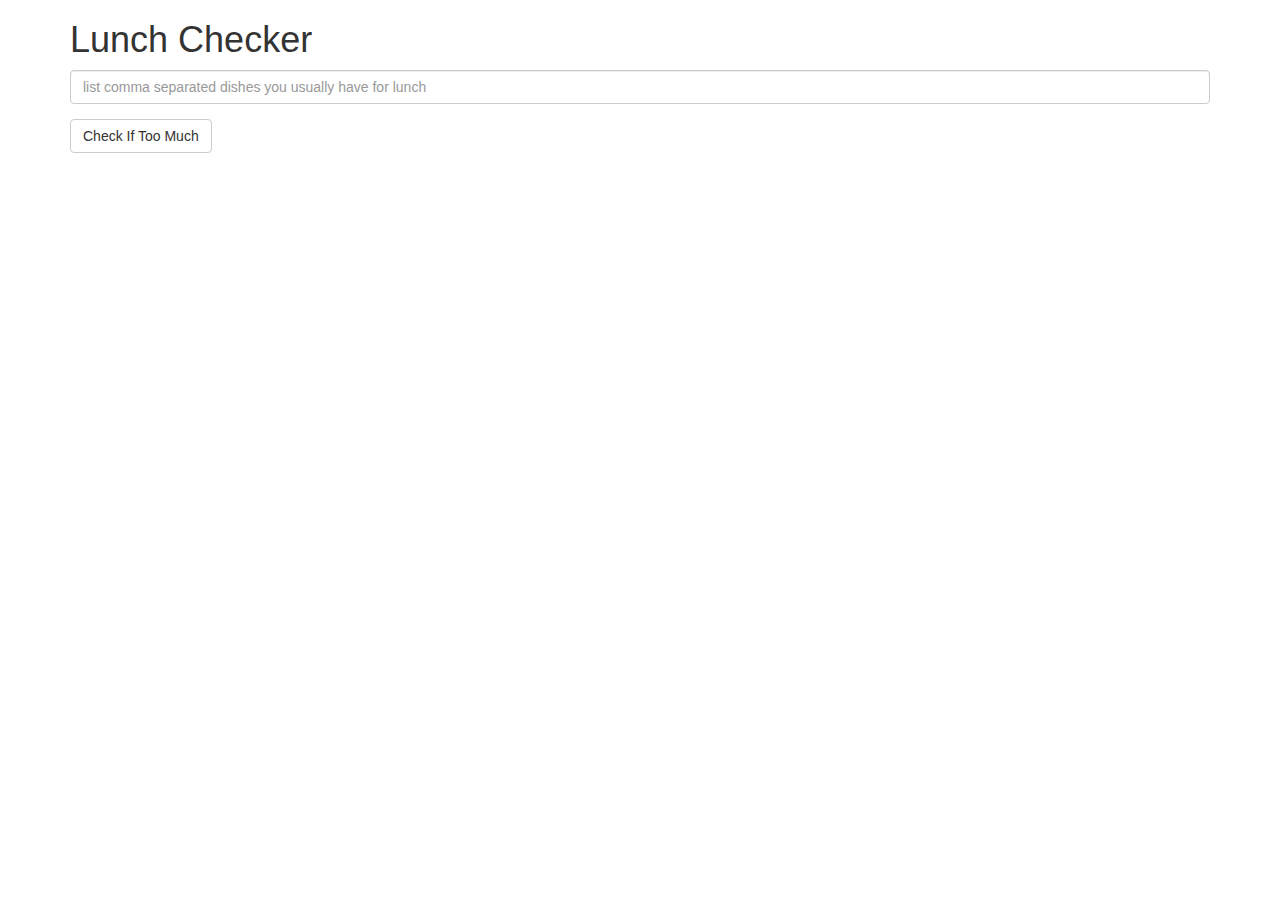
<file: c5-mod1-solution/index.html>
<!doctype html>
<html lang="en">
  <head>
    <title>Lunch Checker</title>
    <meta name="viewport" content="width=device-width, initial-scale=1">
    <script src="angular.min.js"></script>
    <script src="app.js"></script>
    <link rel="stylesheet" href="styles/bootstrap.min.css">
    <style>
      .message { font-size: 1.3em; font-weight: bold; }
    </style>
  </head>
<body ng-app="LunchCheck">
   <div ng-controller="LunchCheckController" class="container">
     <h1>Lunch Checker</h1>

         <div class="form-group">
             <input id="lunch-menu" type="text"
             placeholder="list comma separated dishes you usually have for lunch"
             class="form-control" ng-model="lunchMenu">
         </div>
         <div class="form-group">
             <button class="btn btn-default" ng-click="check()">Check If Too Much</button>
         </div>
         <div class="form-group message">
           {{message}}
         </div>
   </div>

</body>
</html>
</file>
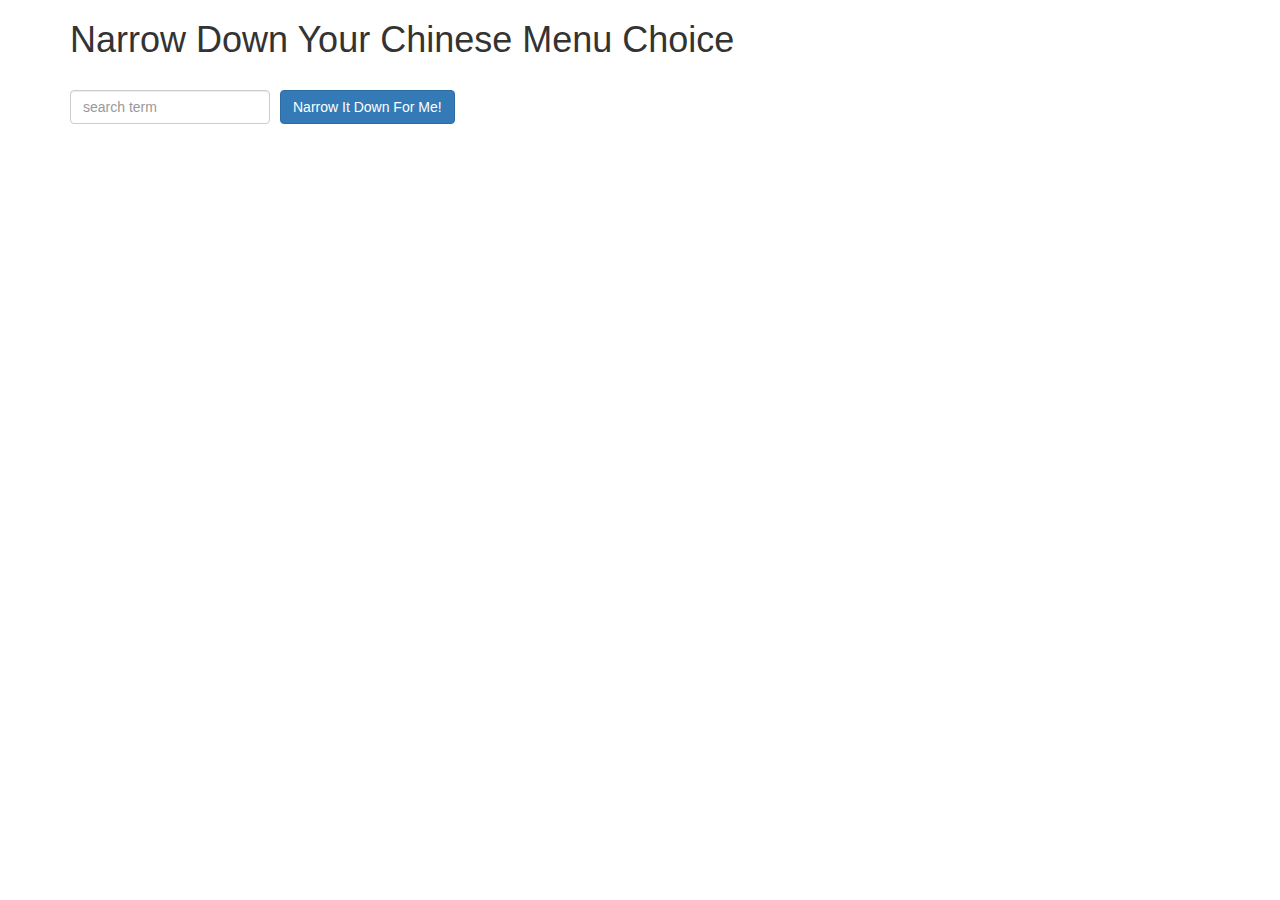
<file: c5-mod3-solution/index.html>
<!doctype html>
<html lang="en">
  <head>
    <title>Narrow Down Your Menu Choice</title>
    <meta name="viewport" content="width=device-width, initial-scale=1">
    <script src="angular.min.js"></script>
    <script src="app.js"></script>
    <link rel="stylesheet" href="styles/bootstrap.min.css">
    <link rel="stylesheet" href="styles/styles.css">
  </head>
<body ng-app="NarrowItDownApp">
   <div class="container" ng-controller="NarrowItDownController as ctrl">
    <h1>Narrow Down Your Chinese Menu Choice</h1>

    <div class="form-group">
      <input type="text" placeholder="search term" class="form-control" ng-model="ctrl.term">
    </div>
    <div class="form-group narrow-button">
      <button class="btn btn-primary" ng-click="ctrl.search(ctrl.term)">Narrow It Down For Me!</button>
    </div>

    <!-- found-items should be implemented as a component -->
    <found-items items="ctrl.found" on-remove="ctrl.remove(index)" is-empty="ctrl.isEmpty"></found-items>
  </div>

</body>
</html>
</file>
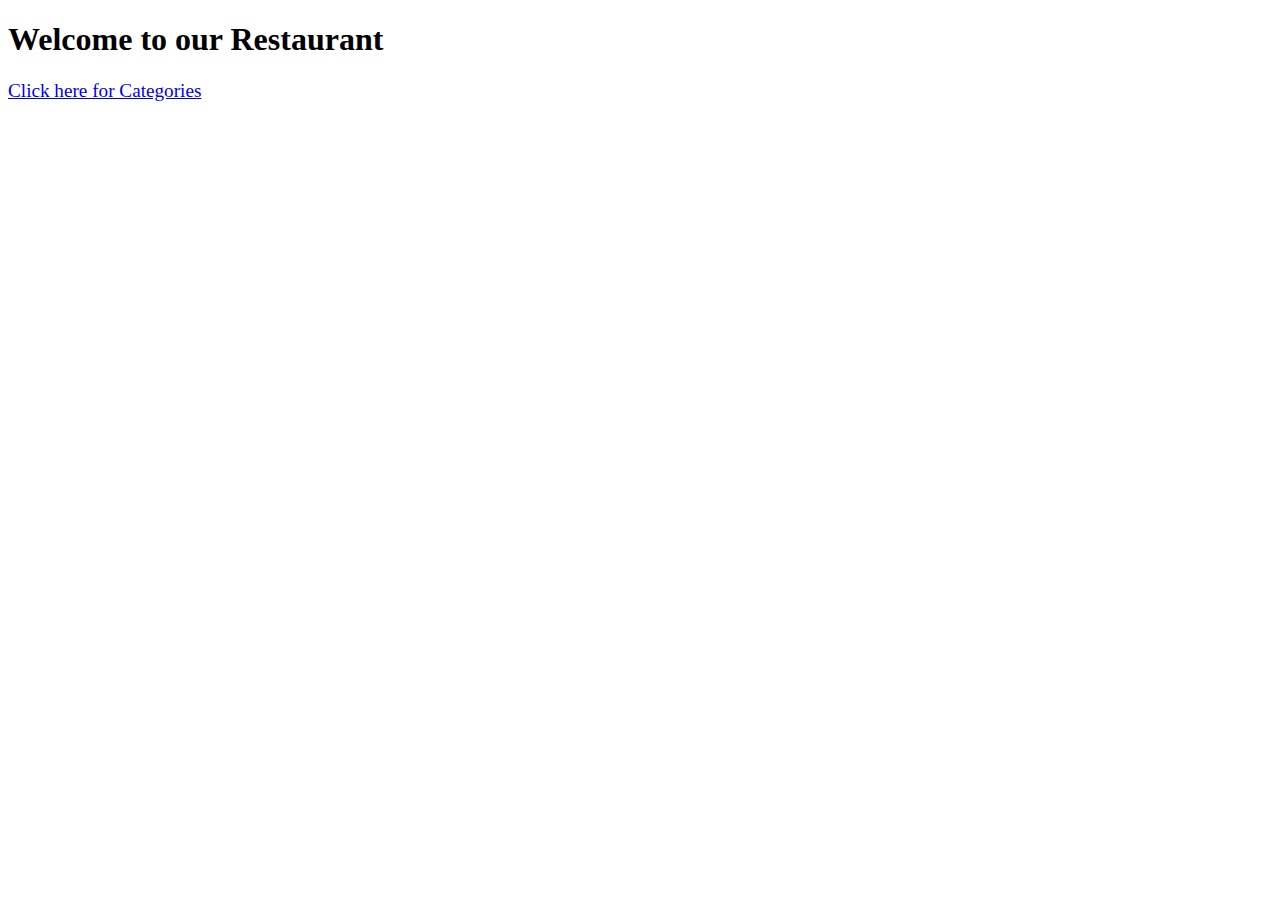
<file: c5-mod4-solution/index.html>
<!DOCTYPE html>
<html ng-app='MenuApp'>
  <head>
    <meta charset="utf-8">
    <link rel="stylesheet" href="css/styles.css">
    <title>Welcome to our Restaurant</title>
  </head>
  <body>
    <h1>Welcome to our Restaurant</h1>

    <ui-view></ui-view>

    <!-- Libraries -->
    <script src="lib/angular.min.js"></script>
    <script src="lib/angular-ui-router.min.js"></script>

    <!-- Modules -->
    <script src="src/menuapp/menuapp.module.js"></script>
    <script src="src/menuapp/data.module.js"></script>

    <!-- Routes -->
    <script src="src/routes.js"></script>

    <!-- 'MenuApp' module artifacts -->
    <script src="src/menuapp/categories.component.js"></script>
    <script src="src/menuapp/items.component.js"></script>
    <script src="src/menuapp/categories.controller.js"></script>
    <script src="src/menuapp/items.controller.js"></script>
    <script src="src/menuapp/menudata.service.js"></script>

  </body>
</html>
</file>
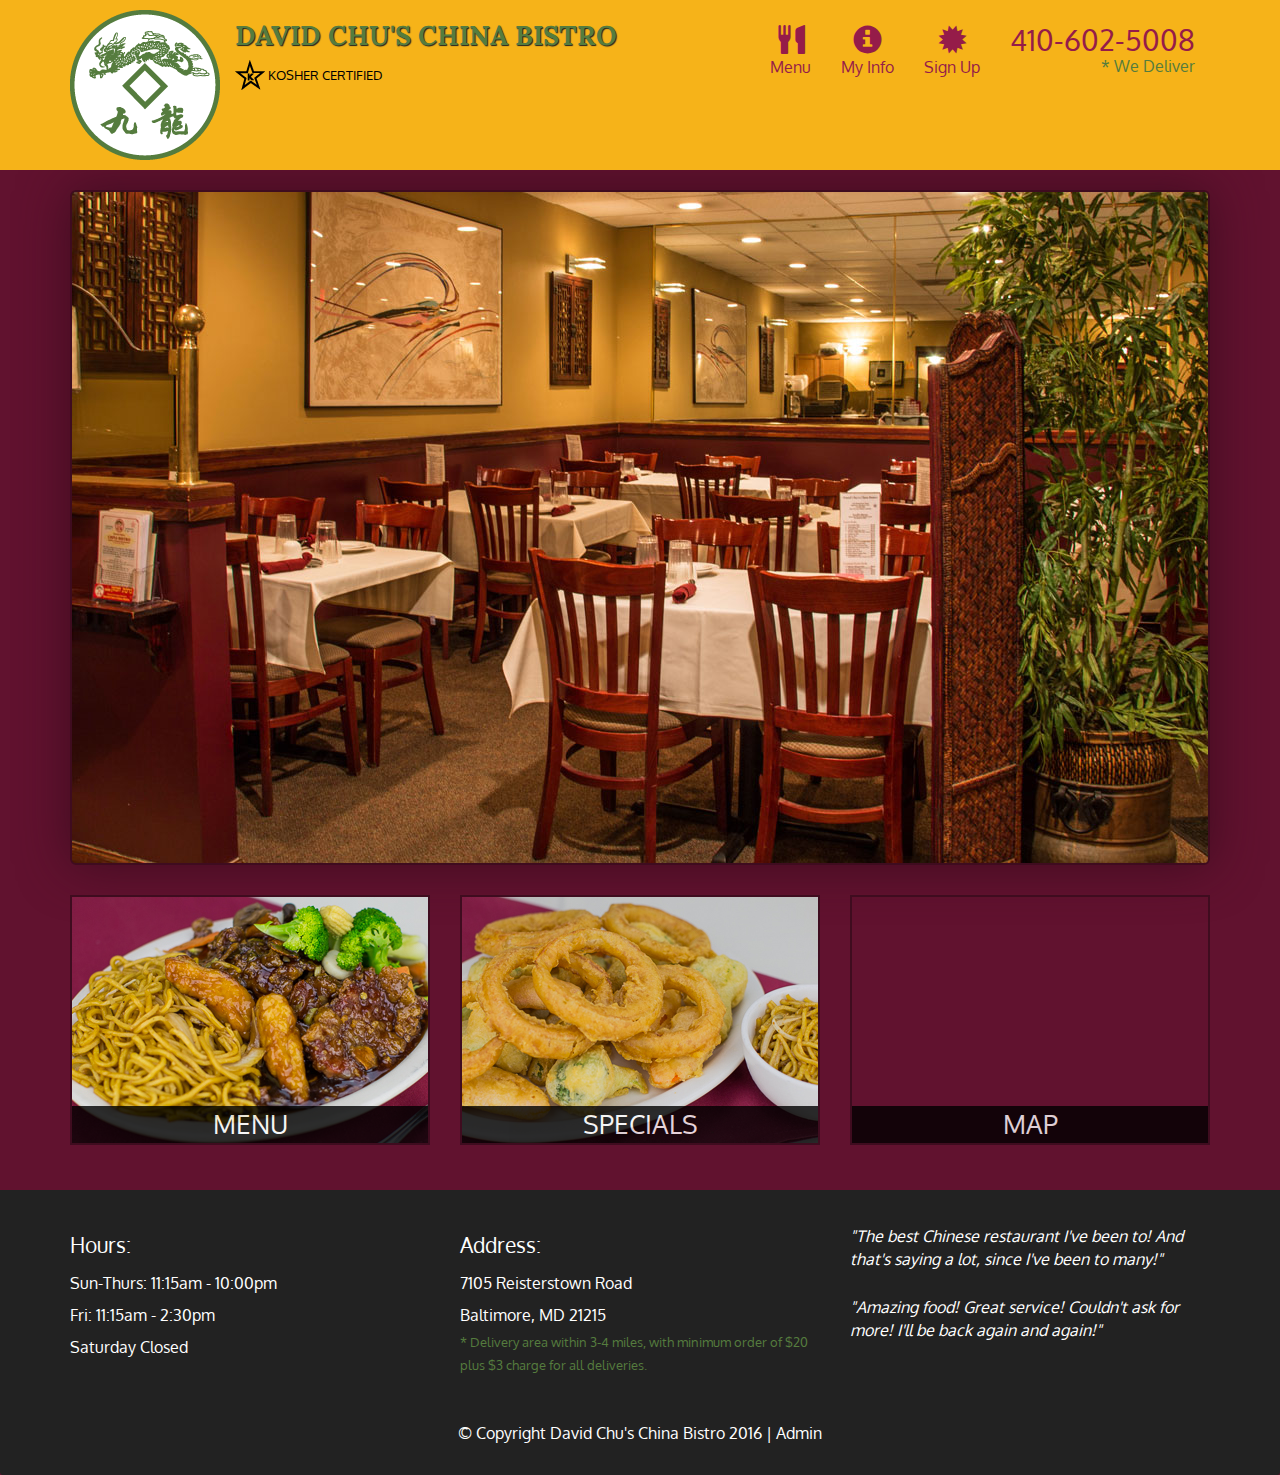
<file: c5-mod5-solution/index.html>
<!DOCTYPE html>
<html lang="en">
  <head>
    <meta charset="utf-8">
    <meta http-equiv="X-UA-Compatible" content="IE=edge">
    <meta name="viewport" content="width=device-width, initial-scale=1">
    <title>David Chu's China Bistro</title>
    <link href='https://fonts.googleapis.com/css?family=Oxygen:400,300,700' rel='stylesheet' type='text/css'>
    <link href='https://fonts.googleapis.com/css?family=Lora' rel='stylesheet' type='text/css'>
    <link rel="stylesheet" href="css/bootstrap.min.css">
    <link rel="stylesheet" href="css/restaurant.css">
    <link rel="stylesheet" href="css/common.css">
  </head>
  <body ng-app="restaurant" ng-strict-di>

    <!-- Fixed position loading indicator -->
    <loading class="loading-indicator"></loading>

    <header>
      <nav id="header-nav" class="navbar navbar-default">
        <div class="container">
          <div class="navbar-header">
            <a href="index.html" class="pull-left visible-md visible-lg">
              <div id="logo-img" alt="Logo image"></div>
            </a>

            <div class="navbar-brand">
              <a href="index.html"><h1>David Chu's China Bistro</h1></a>
              <p>
              <img src="images/star-k-logo.png" alt="Kosher certification">
              <span>Kosher Certified</span>
              </p>
            </div>

            <button id="navbarToggle" type="button" class="navbar-toggle collapsed" data-toggle="collapse" data-target="#collapsable-nav" aria-expanded="false">
              <span class="sr-only">Toggle navigation</span>
              <span class="icon-bar"></span>
              <span class="icon-bar"></span>
              <span class="icon-bar"></span>
            </button>
          </div>

          <div id="collapsable-nav" class="collapse navbar-collapse">
            <ul id="nav-list" class="nav navbar-nav navbar-right">
              <li id="navHomeButton" class="visible-xs">
                <a href="index.html">
                  <span class="glyphicon glyphicon-home"></span> Home</a>
              </li>
              <li id="navMenuButton" ui-sref-active="active">
                <a ui-sref="public.menu">
                  <span class="glyphicon glyphicon-cutlery"></span><br class="hidden-xs"> Menu</a>
              </li>
              <li>
                <a ui-sref="public.my-info">
                  <span class="glyphicon glyphicon-info-sign"></span><br class="hidden-xs"> My Info</a>
              </li>
              <li>
                <a ui-sref="public.sign-up">
                  <span class="glyphicon glyphicon-certificate"></span><br class="hidden-xs"> Sign Up</a>
              </li>
              <li id="phone" class="hidden-xs">
                <a href="tel:410-602-5008">
                  <span>410-602-5008</span></a><div>* We Deliver</div>
              </li>
            </ul><!-- #nav-list -->
          </div><!-- .collapse .navbar-collapse -->
        </div><!-- .container -->
      </nav><!-- #header-nav -->
    </header>

    <div id="call-btn" class="visible-xs">
      <a class="btn" href="tel:410-602-5008">
        <span class="glyphicon glyphicon-earphone"></span>
        410-602-5008
      </a>
    </div>
    <div id="xs-deliver" class="text-center visible-xs">* We Deliver</div>

    <ui-view>
      <div class="text-center initial-loading">
        <h2>Loading Site...</h2>
      </div>
    </ui-view>

    <footer class="panel-footer">
      <div class="container">
        <div class="row">
          <section id="hours" class="col-sm-4">
            <span>Hours:</span><br>
            Sun-Thurs: 11:15am - 10:00pm<br>
            Fri: 11:15am - 2:30pm<br>
            Saturday Closed
            <hr class="visible-xs">
          </section>
          <section id="address" class="col-sm-4">
            <span>Address:</span><br>
            7105 Reisterstown Road<br>
            Baltimore, MD 21215
            <p>* Delivery area within 3-4 miles, with minimum order of $20 plus $3 charge for all deliveries.</p>
            <hr class="visible-xs">
          </section>
          <section id="testimonials" class="col-sm-4">
            <p>"The best Chinese restaurant I've been to! And that's saying a lot, since I've been to many!"</p>
            <p>"Amazing food! Great service! Couldn't ask for more! I'll be back again and again!"</p>
          </section>
        </div>
        <div class="text-center">
          &copy; Copyright David Chu's China Bistro 2016 |
          <a ui-sref="admin.auth">Admin</a></div>
      </div>
    </footer>

    <!-- Libs -->
    <script src="lib/jquery-2.1.4.min.js"></script>
    <script src="lib/bootstrap.min.js"></script>
    <script src="lib/angular.min.js"></script>
    <script src="lib/angular-ui-router.min.js"></script>

    <!-- Main Restaurant Module -->
    <script src="src/restaurant.module.js"></script>

    <!-- Common Module -->
    <script src="src/common/common.module.js"></script>
    <script src="src/common/loading/loading.component.js"></script>
    <script src="src/common/loading/loading.interceptor.js"></script>
    <script src="src/common/menu.service.js"></script>
    <script src="src/common/user-info.service.js"></script>

    <!-- Public Module -->
    <script src="src/public/public.module.js"></script>
    <script src="src/public/public.routes.js"></script>
    <script src="src/public/menu/menu.controller.js"></script>
    <script src="src/public/menu-category/menu-category.component.js"></script>
    <script src="src/public/menu-items/menu-items.controller.js"></script>
    <script src="src/public/menu-item/menu-item.component.js"></script>
    <script src="src/public/sign-up/sign-up.controller.js"></script>
    <script src="src/public/my-info/user-info.controller.js"></script>

    <!-- ADMIN SITE -->

    <!--Application files -->

  </body>

</html>
</file>
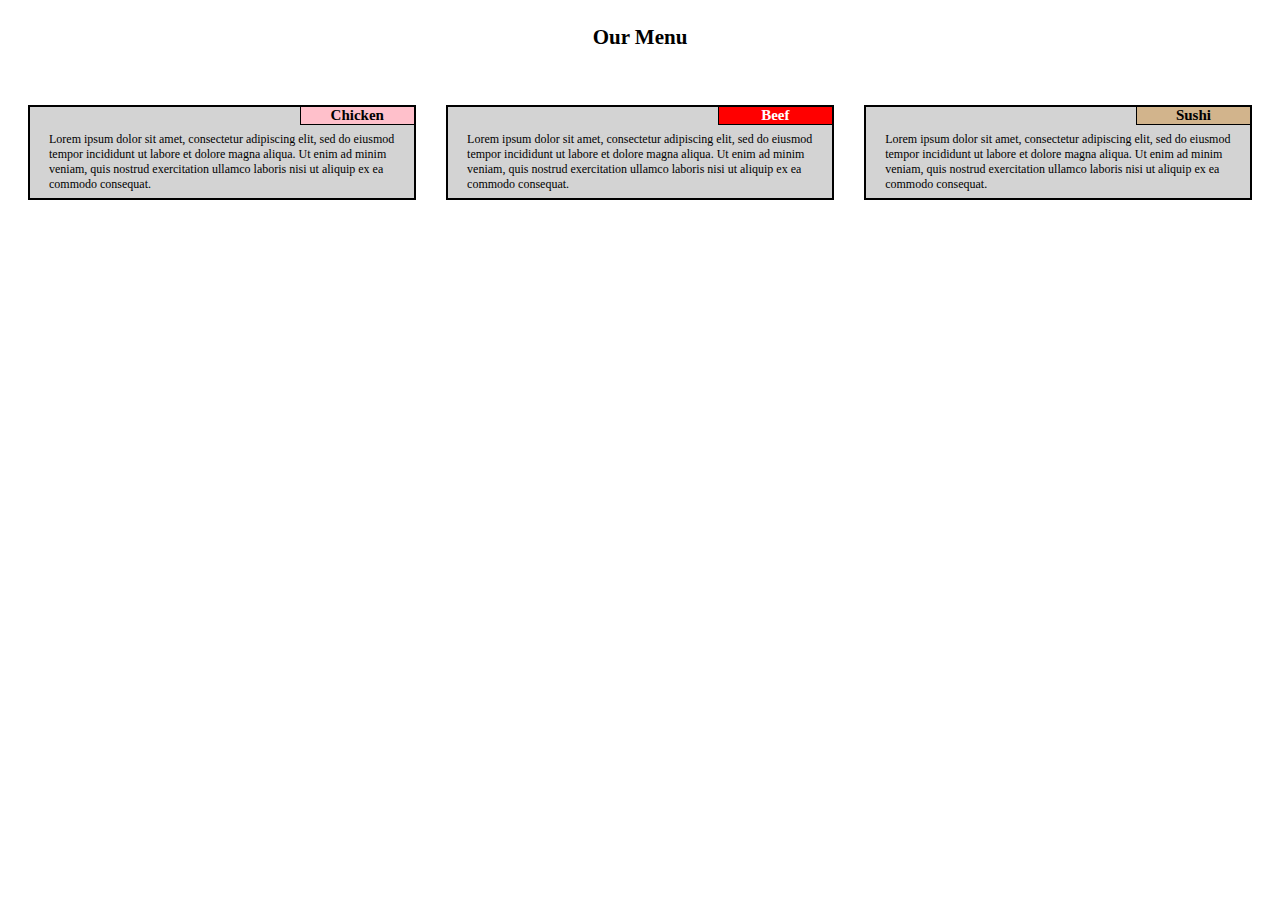
<file: mod2-solution/index.html>
<!DOCTYPE html>
<html>
<head>
<meta charset="utf-8">
<meta name="viewport" content="width=device-width, initial-scale=1">
<title>Assignment Solution for Module 2</title>
<link rel="stylesheet" type="text/css" href="css/styles.css">
</head>
<body>
<h1>Our Menu</h1>

  <div class="row">
    <section class="col-lg-4 col-md-6">
      <div>
        <h2>Chicken</h2>
        <p>Lorem ipsum dolor sit amet, consectetur adipiscing elit, sed do eiusmod tempor incididunt ut labore et dolore magna aliqua. Ut enim ad minim veniam, quis nostrud exercitation ullamco laboris nisi ut aliquip ex ea commodo consequat.</p>
      </div>
    </section>

    <section class="col-lg-4 col-md-6">
      <div>
        <h2>Beef</h2>
        <p>Lorem ipsum dolor sit amet, consectetur adipiscing elit, sed do eiusmod tempor incididunt ut labore et dolore magna aliqua. Ut enim ad minim veniam, quis nostrud exercitation ullamco laboris nisi ut aliquip ex ea commodo consequat.</p>
      </div>
    </section>

    <section class="col-lg-4 col-md-12">
      <div>
        <h2>Sushi</h2>
        <p>Lorem ipsum dolor sit amet, consectetur adipiscing elit, sed do eiusmod tempor incididunt ut labore et dolore magna aliqua. Ut enim ad minim veniam, quis nostrud exercitation ullamco laboris nisi ut aliquip ex ea commodo consequat.</p>
      </div>
    </section>
  </div>

</body>
</html>
</file>
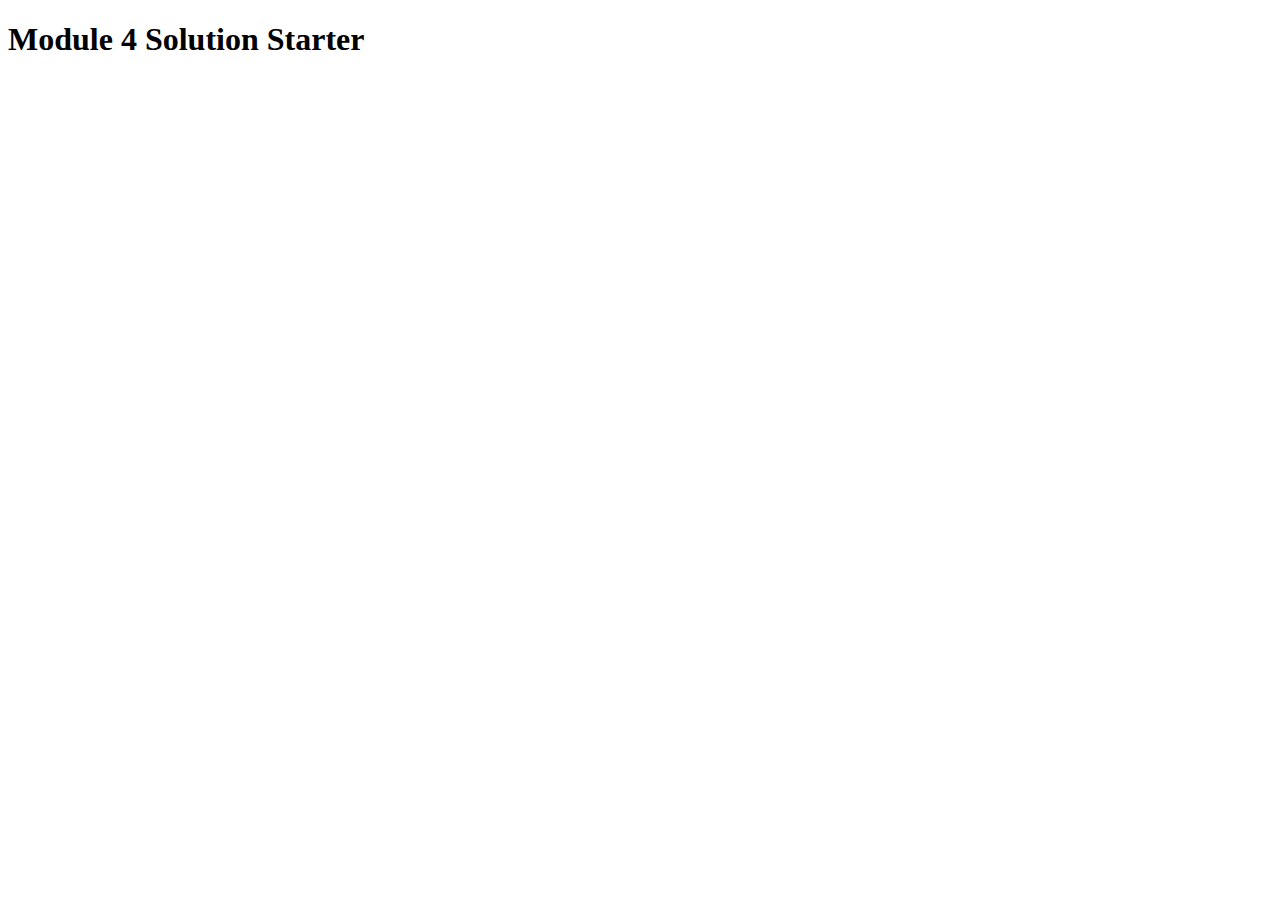
<file: mod4-solution/index.html>
<!DOCTYPE html>
<html>
<head>
  <meta charset="utf-8">
  <title>Module 4 Solution Starter</title>
  <script src="SpeakHello.js"></script>
  <script src="SpeakGoodBye.js"></script>
  <script src="script.js"></script>
</head>
<body>
  <h1>Module 4 Solution Starter</h1>
</body>
</html>
</file>
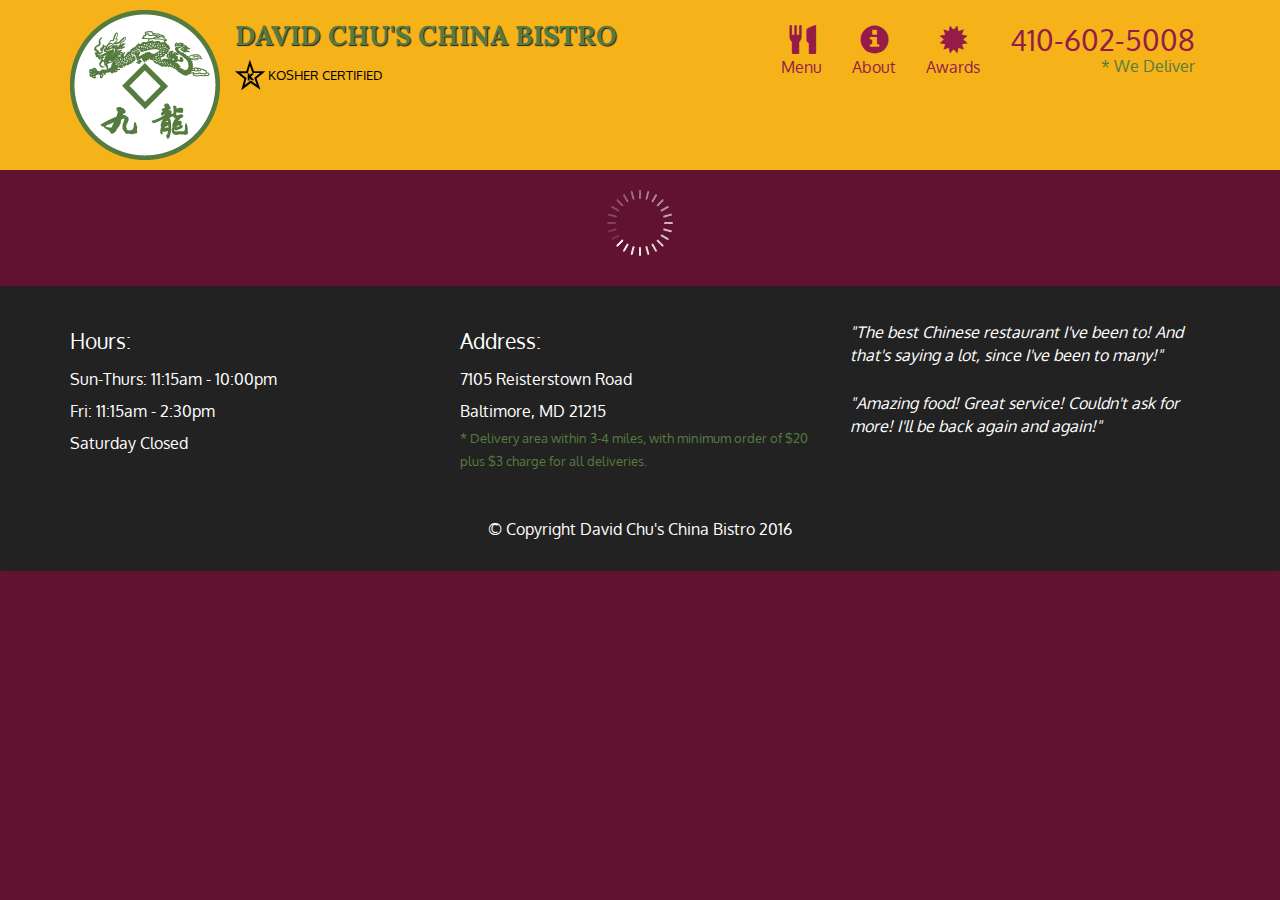
<file: mod5-solution/index.html>
<!doctype html>
<html lang="en">
  <head>
    <meta charset="utf-8">
    <meta http-equiv="X-UA-Compatible" content="IE=edge">
    <meta name="viewport" content="width=device-width, initial-scale=1">
    <title>David Chu's China Bistro</title>
    <link rel="stylesheet" href="css/bootstrap.min.css">
    <link rel="stylesheet" href="css/styles.css">
    <link href='https://fonts.googleapis.com/css?family=Oxygen:400,300,700' rel='stylesheet' type='text/css'>
    <link href='https://fonts.googleapis.com/css?family=Lora' rel='stylesheet' type='text/css'>
  </head>
<body>
  <header>
    <nav id="header-nav" class="navbar navbar-default">
      <div class="container">
        <div class="navbar-header">
          <a href="index.html" class="pull-left visible-md visible-lg">
            <div id="logo-img" alt="Logo image"></div>
          </a>

          <div class="navbar-brand">
            <a href="index.html"><h1>David Chu's China Bistro</h1></a>
            <p>
              <img src="images/star-k-logo.png" alt="Kosher certification">
              <span>Kosher Certified</span>
            </p>
          </div>

          <button id="navbarToggle" type="button" class="navbar-toggle collapsed" data-toggle="collapse" data-target="#collapsable-nav" aria-expanded="false">
            <span class="sr-only">Toggle navigation</span>
            <span class="icon-bar"></span>
            <span class="icon-bar"></span>
            <span class="icon-bar"></span>
          </button>
        </div>
        
        <div id="collapsable-nav" class="collapse navbar-collapse">
           <ul id="nav-list" class="nav navbar-nav navbar-right">
            <li id="navHomeButton" class="visible-xs active">
              <a href="index.html">
                <span class="glyphicon glyphicon-home"></span> Home</a>
            </li>
            <li id="navMenuButton">
              <a href="#" onclick="$dc.loadMenuCategories();">
                <span class="glyphicon glyphicon-cutlery"></span><br class="hidden-xs"> Menu</a>
            </li>
            <li>
              <a href="#">
                <span class="glyphicon glyphicon-info-sign"></span><br class="hidden-xs"> About</a>
            </li>
            <li>
              <a href="#">
                <span class="glyphicon glyphicon-certificate"></span><br class="hidden-xs"> Awards</a>
            </li>
            <li id="phone" class="hidden-xs">
              <a href="tel:410-602-5008">
                <span>410-602-5008</span></a><div>* We Deliver</div>
            </li>
          </ul><!-- #nav-list -->
        </div><!-- .collapse .navbar-collapse -->
      </div><!-- .container -->
    </nav><!-- #header-nav -->
  </header>

  <div id="call-btn" class="visible-xs">
    <a class="btn" href="tel:410-602-5008">
    <span class="glyphicon glyphicon-earphone"></span>
    410-602-5008
    </a>
  </div>
  <div id="xs-deliver" class="text-center visible-xs">* We Deliver</div>

  <div id="main-content" class="container"></div>

  <footer class="panel-footer">
    <div class="container">
      <div class="row">
        <section id="hours" class="col-sm-4">
          <span>Hours:</span><br>
          Sun-Thurs: 11:15am - 10:00pm<br>
          Fri: 11:15am - 2:30pm<br>
          Saturday Closed
          <hr class="visible-xs">
        </section>
        <section id="address" class="col-sm-4">
          <span>Address:</span><br>
          7105 Reisterstown Road<br>
          Baltimore, MD 21215
          <p>* Delivery area within 3-4 miles, with minimum order of $20 plus $3 charge for all deliveries.</p>
          <hr class="visible-xs">
        </section>
        <section id="testimonials" class="col-sm-4">
          <p>"The best Chinese restaurant I've been to! And that's saying a lot, since I've been to many!"</p>
          <p>"Amazing food! Great service! Couldn't ask for more! I'll be back again and again!"</p>
        </section>
      </div>
      <div class="text-center">&copy; Copyright David Chu's China Bistro 2016</div>
    </div>
  </footer>

  <!-- jQuery (Bootstrap JS plugins depend on it) -->
  <script src="js/jquery-2.1.4.min.js"></script>
  <script src="js/bootstrap.min.js"></script>
  <script src="js/ajax-utils.js"></script>
  <script src="js/script.js"></script>
</body>
</html>
</file>
<file: c5-mod3-solution/styles/styles.css>
h1 {
  margin-bottom: 30px;
}
input[type="text"] {
  width: 200px;
  float: left;
}
td {
  padding: 5px;
}
.narrow-button {
  float: left;
  margin-left: 10px;
}
.loader {
  display: none;
  margin-left: 5px;
  font-size: 10px;
  float: left;
  border-top: 1.1em solid rgba(147, 147, 147, 0.2);
  border-right: 1.1em solid rgba(147, 147, 147, 0.2);
  border-bottom: 1.1em solid rgba(147, 147, 147, 0.2);
  border-left: 1.1em solid #676767;
  -webkit-transform: translateZ(0);
  -ms-transform: translateZ(0);
  transform: translateZ(0);
  -webkit-animation: load8 1.1s infinite linear;
  animation: load8 1.1s infinite linear;
}
.loader,
.loader:after {
  border-radius: 50%;
  width: 3em;
  height: 3em;
}
@-webkit-keyframes load8 {
  0% {
    -webkit-transform: rotate(0deg);
    transform: rotate(0deg);
  }
  100% {
    -webkit-transform: rotate(360deg);
    transform: rotate(360deg);
  }
}
@keyframes load8 {
  0% {
    -webkit-transform: rotate(0deg);
    transform: rotate(0deg);
  }
  100% {
    -webkit-transform: rotate(360deg);
    transform: rotate(360deg);
  }
}
</file>
<file: c5-mod4-solution/css/styles.css>
body {
  font-size: 1.0em;
}

ul.categoriesList li {
  text-decoration: underline;
  cursor: pointer;
}

.tabs {
  font-size: 1.2em;
}
</file>
<file: c5-mod5-solution/css/restaurant.css>
body {
  font-size: 16px;
  color: #fff;
  background-color: #61122f;
  font-family: 'Oxygen', sans-serif;
}

.initial-loading {
  margin-top: 60px;
}

/** HEADER **/
#header-nav {
  background-color: #f6b319;
  border-radius: 0;
  border: 0;
}

#logo-img {
  background: url('../images/restaurant-logo_large.png') no-repeat;
  width: 150px;
  height: 150px;
  margin: 10px 15px 10px 0;
}

.navbar-brand {
  padding-top: 25px;
}
.navbar-brand h1 { /* Restaurant name */
  font-family: 'Lora', serif;
  color: #557c3e;
  font-size: 1.5em;
  text-transform: uppercase;
  font-weight: bold;
  text-shadow: 1px 1px 1px #222;
  margin-top: 0;
  margin-bottom: 0;
  line-height: .75;
}
.navbar-brand a:hover, .navbar-brand a:focus {
  text-decoration: none;
}
.navbar-brand p { /* Kosher cert */
  color: #000;
  text-transform: uppercase;
  font-size: .7em;
  margin-top: 15px;
}
.navbar-brand p span { /* Star-K */
  vertical-align: middle;
}

#nav-list {
  margin-top: 10px;
}
#nav-list a {
  color: #951C49;
  text-align: center;
}
#nav-list a:hover {
  background: #E7E7E7;
}
#nav-list a span {
  font-size: 1.8em;
}

#phone {
  margin-top: 5px;
}
#phone a { /* Phone number */
  text-align: right;
  padding-bottom: 0;
}
#phone div { /* We Deliver */
  color: #557c3e;
  text-align: right;
  padding-right: 15px;
}

.navbar-header button.navbar-toggle, .navbar-header .icon-bar {
  border: 1px solid #61122f;
}
.navbar-header button.navbar-toggle {
  clear: both;
  margin-top: -30px;
}
/* END HEADER */

/* FOOTER */
.panel-footer {
  margin-top: 30px;
  padding-top: 35px;
  padding-bottom: 30px;
  background-color: #222;
  border-top: 0;
}
.panel-footer div.row {
  margin-bottom: 35px;
}
#hours, #address {
  line-height: 2;
}
#hours > span, #address > span {
  font-size: 1.3em;
}
#address p {
  color: #557c3e;
  font-size: .8em;
  line-height: 1.8;
}
#testimonials {
  font-style: italic;
}
#testimonials p:nth-child(2) {
  margin-top: 25px;
}
a[ui-sref="admin.auth"] {
  color: #fff;
}
/* END FOOTER */

/********** Medium devices only **********/
@media (min-width: 992px) and (max-width: 1199px) {
  /* Header */
  #logo-img {
    background: url('../images/restaurant-logo_medium.png') no-repeat;
    width: 100px;
    height: 100px;
    margin: 5px 5px 5px 0;
  }
  /* End Header */
}


/********** Extra small devices only **********/
@media (max-width: 767px) {
  /* Header */
  .navbar-brand {
    padding-top: 10px;
    height: 80px;
  }
  .navbar-brand h1 { /* Restaurant name */
    padding-top: 10px;
    font-size: 5vw; /* 1vw = 1% of viewport width */
  }
  .navbar-brand p { /* Kosher cert */
    font-size: .6em;
    margin-top: 12px;
  }
  .navbar-brand p img { /* Star-K */
    height: 20px;
  }

  #collapsable-nav a { /* Collapsed nav menu text */
    font-size: 1.2em;
  }
  #collapsable-nav a span { /* Collapsed nav menu glyph */
    font-size: 1em;
    margin-right: 5px;
  }

  #call-btn > a {
    font-size: 1.5em;
    display: block;
    margin: 0 20px;
    padding: 10px;
    border: 2px solid #fff;
    background-color: #f6b319;
    color: #951c49;
  }
  #xs-deliver {
    margin-top: 5px;
    font-size: .7em;
    letter-spacing: .1em;
    text-transform: uppercase;
  }
  /* End Header */

  /* Footer */
  .panel-footer section {
    margin-bottom: 30px;
    text-align: center;
  }
  .panel-footer section:nth-child(3) {
    margin-bottom: 0; /* margin already exists on the whole row */
  }
  .panel-footer section hr {
    width: 50%;
  }
  /* End Footer */
}


/********** Super extra small devices Only :-) (e.g., iPhone 4) **********/
@media (max-width: 479px) {
  /* Header */
  .navbar-brand h1 { /* Restaurant name */
    padding-top: 5px;
    font-size: 6vw;
  }
  /* End Header */
}
</file>
<file: c5-mod5-solution/css/common.css>
.loading-indicator {
    display: block;
    width: 70px;
    position: fixed;
    left: 0;
    right: 0;
    margin: 0 auto;
    top: 40%;
    z-index: 100;
    background-color: #FFF;
}

.loading-indicator img {
    width: 70px;
    background-color: #FFF;
}

.ui-view-placeholder {
    margin-top: 60px;
}

legend {
  color: white;
}
</file>
<file: mod2-solution/css/styles.css>
/********** Base styles **********/
* {
  margin: 0px;
  padding: 0px;
  box-sizing: border-box;
}

body {
  font-family: Verdana;
  font-size: 12px;
}

h1 {
  margin: 25px 0px 40px 0px;
  text-align: center;
  font-size: 1.75em;
}

.row {
  width: 98%;
  margin: 0 auto;
}

section div {
  margin: 15px;
  border: 2px solid black;
  background-color: lightgrey;
}

section h2 {
  float: right;
  width: 30%;
  background-color: red;
  font-size: 1.25em;
  text-align: center;
  border: 1px solid black;
  top: -1px;
  right: -1px;
  position: relative;
}

section:nth-child(1) h2 {
  background-color: pink;
}

section:nth-child(2) h2 {
  color: white;
}

section:nth-child(3) h2 {
  background-color: tan;
}

section p {
  width: 90%;
  min-height: 70px;
  margin: 0px auto;
  color: black;
  clear: right;
  padding: 6px 0px;
}

/********** Large devices only **********/
@media (min-width: 992px) {
  .col-lg-1, .col-lg-2, .col-lg-3, .col-lg-4, .col-lg-5, .col-lg-6, .col-lg-7, .col-lg-8, .col-lg-9, .col-lg-10, .col-lg-11, .col-lg-12 {
    float: left;
  }
  .col-lg-1 {
    width: 8.33%;
  }
  .col-lg-2 {
    width: 16.66%;
  }
  .col-lg-3 {
    width: 25%;
  }
  .col-lg-4 {
    width: 33.33%;
  }
  .col-lg-5 {
    width: 41.66%;
  }
  .col-lg-6 {
    width: 50%;
  }
  .col-lg-7 {
    width: 58.33%;
  }
  .col-lg-8 {
    width: 66.66%;
  }
  .col-lg-9 {
    width: 74.99%;
  }
  .col-lg-10 {
    width: 83.33%;
  }
  .col-lg-11 {
    width: 91.66%;
  }
  .col-lg-12 {
    width: 100%;
  }
}

/********** Medium devices only **********/
@media (min-width: 768px) and (max-width: 991px) {
  .col-md-1, .col-md-2, .col-md-3, .col-md-4, .col-md-5, .col-md-6, .col-md-7, .col-md-8, .col-md-9, .col-md-10, .col-md-11, .col-md-12 {
    float: left;
  }
  .col-md-1 {
    width: 8.33%;
  }
  .col-md-2 {
    width: 16.66%;
  }
  .col-md-3 {
    width: 25%;
  }
  .col-md-4 {
    width: 33.33%;
  }
  .col-md-5 {
    width: 41.66%;
  }
  .col-md-6 {
    width: 50%;
  }
  .col-md-7 {
    width: 58.33%;
  }
  .col-md-8 {
    width: 66.66%;
  }
  .col-md-9 {
    width: 74.99%;
  }
  .col-md-10 {
    width: 83.33%;
  }
  .col-md-11 {
    width: 91.66%;
  }
  .col-md-12 {
    width: 100%;
  }
}
</file>
<file: mod5-solution/css/styles.css>
body {
  font-size: 16px;
  color: #fff;
  background-color: #61122f;
  font-family: 'Oxygen', sans-serif;
}

/** HEADER **/
#header-nav {
  background-color: #f6b319;
  border-radius: 0;
  border: 0;
}

#logo-img {
  background: url('../images/restaurant-logo_large.png') no-repeat;
  width: 150px;
  height: 150px;
  margin: 10px 15px 10px 0;
}

.navbar-brand {
  padding-top: 25px;
}
.navbar-brand h1 { /* Restaurant name */
  font-family: 'Lora', serif;
  color: #557c3e;
  font-size: 1.5em;
  text-transform: uppercase;
  font-weight: bold;
  text-shadow: 1px 1px 1px #222;
  margin-top: 0;
  margin-bottom: 0;
  line-height: .75;
}
.navbar-brand a:hover, .navbar-brand a:focus {
  text-decoration: none;
}
.navbar-brand p { /* Kosher cert */
  color: #000;
  text-transform: uppercase;
  font-size: .7em;
  margin-top: 15px;
}
.navbar-brand p span { /* Star-K */
  vertical-align: middle;
}

#nav-list {
  margin-top: 10px;
}
#nav-list a {
  color: #951C49;
  text-align: center;
}
#nav-list a:hover {
  background: #E7E7E7;
}
#nav-list a span {
  font-size: 1.8em;
}

#phone {
  margin-top: 5px;
}
#phone a { /* Phone number */
  text-align: right;
  padding-bottom: 0;
}
#phone div { /* We Deliver */
  color: #557c3e;
  text-align: right;
  padding-right: 15px;
}

.navbar-header button.navbar-toggle, .navbar-header .icon-bar {
  border: 1px solid #61122f;
}
.navbar-header button.navbar-toggle {
  clear: both;
  margin-top: -30px;
}
/* END HEADER */

/* FOOTER */
.panel-footer {
  margin-top: 30px;
  padding-top: 35px;
  padding-bottom: 30px;
  background-color: #222;
  border-top: 0;
}
.panel-footer div.row {
  margin-bottom: 35px;
}
#hours, #address {
  line-height: 2;
}
#hours > span, #address > span {
  font-size: 1.3em;
}
#address p {
  color: #557c3e;
  font-size: .8em;
  line-height: 1.8;
}
#testimonials {
  font-style: italic;
}
#testimonials p:nth-child(2) {
  margin-top: 25px;
}
/* END FOOTER */



/* HOME PAGE */
.container .jumbotron {
  box-shadow: 0 0 50px #3F0C1F;
  border: 2px solid #3F0C1F;
}

#menu-tile, #specials-tile, #map-tile {
  height: 250px;
  width: 100%;
  margin-bottom: 15px;
  position: relative;
  border: 2px solid #3F0C1F;
  overflow: hidden;
}
#menu-tile:hover, #specials-tile:hover, #map-tile:hover {
  box-shadow: 0 1px 5px 1px #cccccc;
}
#menu-tile {
  background: url('../images/menu-tile.jpg') no-repeat;
  background-position: center;
}
#specials-tile {
  background: url('../images/specials-tile.jpg') no-repeat;
  background-position: center;
}
#menu-tile span, #specials-tile span, #map-tile span {
  position: absolute;
  bottom: 0;
  right: 0;
  width: 100%;
  text-align: center;
  font-size: 1.6em;
  text-transform: uppercase;
  background-color: #000;
  color: #fff;
  opacity: .8;
}
/* END HOME PAGE */

/* MENU CATEGORIES PAGE */
.category-tile { 
  position: relative;
  border: 2px solid #3F0C1F;
  overflow: hidden;
  width: 200px;
  height: 200px;
  margin: 0 auto 15px;
}
.category-tile span {
  position: absolute;
  bottom: 0;
  right: 0;
  width: 100%;
  text-align: center;
  font-size: 1.2em;
  text-transform: uppercase;
  background-color: #000;
  color: #fff;
  opacity: .8;
}
.category-tile:hover {
  box-shadow: 0 1px 5px 1px #cccccc;
}

#menu-categories-title + div {
  margin-bottom: 50px;
}
/* END MENU CATEGORIES PAGE */

/* SINGLE CATEGORY PAGE */
.menu-item-tile {
  margin-bottom: 25px;
}
.menu-item-tile hr {
  width: 80%;
}
.menu-item-tile .menu-item-price {
  font-size: 1.1em;
  text-align: right;
  margin-top: -15px;
  margin-right: -15px;
}
.menu-item-tile .menu-item-price span {
  font-size: .6em;
}
.menu-item-photo {
  position: relative;
  border: 2px solid #3F0C1F; 
  overflow: hidden;
  padding: 0;
  margin-right: -15px;
  margin-left: auto;
  margin-bottom: 20px;
  max-width: 250px;
}
.menu-item-photo div {
  position: absolute;
  bottom: 0;
  right: 0;
  width: 80px;
  background-color: #557c3e;
  text-align: center;
}
.menu-item-description {
  padding-right: 30px;
}
h3.menu-item-title {
  margin: 0 0 10px;
}
.menu-item-details {
  font-size: .9em;
  font-style: italic;
}
/* END SINGLE CATEGORY PAGE */


/********** Large devices only **********/
@media (min-width: 1200px) {
  .container .jumbotron {
    background: url('../images/jumbotron_1200.jpg') no-repeat;
    height: 675px;
  }
}

/********** Medium devices only **********/
@media (min-width: 992px) and (max-width: 1199px) {
  /* Header */
  #logo-img {
    background: url('../images/restaurant-logo_medium.png') no-repeat;
    width: 100px;
    height: 100px;
    margin: 5px 5px 5px 0;
  }
  /* End Header */

  /* Home Page */
  .container .jumbotron {
    background: url('../images/jumbotron_992.jpg') no-repeat;
    height: 558px;
  }
  /* End Home Page */
}

/********** Small devices only **********/
@media (min-width: 768px) and (max-width: 991px) {
  /* Home Page */
  .container .jumbotron {
    background: url('../images/jumbotron_768.jpg') no-repeat;
    height: 432px;
  }
  /* End Home Page */
}

/********** Extra small devices only **********/
@media (max-width: 767px) {
  /* Header */
  .navbar-brand {
    padding-top: 10px;
    height: 80px;
  }
  .navbar-brand h1 { /* Restaurant name */
    padding-top: 10px;
    font-size: 5vw; /* 1vw = 1% of viewport width */
  }
  .navbar-brand p { /* Kosher cert */
    font-size: .6em;
    margin-top: 12px;
  }
  .navbar-brand p img { /* Star-K */
    height: 20px;
  }

  #collapsable-nav a { /* Collapsed nav menu text */
    font-size: 1.2em;
  }
  #collapsable-nav a span { /* Collapsed nav menu glyph */
    font-size: 1em;
    margin-right: 5px;
  }

  #call-btn > a {
    font-size: 1.5em;
    display: block;
    margin: 0 20px;
    padding: 10px;
    border: 2px solid #fff;
    background-color: #f6b319;
    color: #951c49;
  }
  #xs-deliver {
    margin-top: 5px;
    font-size: .7em;
    letter-spacing: .1em;
    text-transform: uppercase;
  }
  /* End Header */

  /* Footer */
  .panel-footer section {
    margin-bottom: 30px;
    text-align: center;
  }
  .panel-footer section:nth-child(3) {
    margin-bottom: 0; /* margin already exists on the whole row */
  }
  .panel-footer section hr {
    width: 50%;
  }
  /* End Footer */

  /* Home Page */
  .container .jumbotron {
    margin-top: 30px;
    padding: 0;
  }
  #menu-tile, #specials-tile {
    width: 360px;
    margin: 0 auto 15px;
  }

  .menu-item-photo {
    margin-right: auto;
  }
  .menu-item-tile .menu-item-price {
    text-align: center;
  }
  .menu-item-description {
    text-align: center;;
  }
}


/********** Super extra small devices Only :-) (e.g., iPhone 4) **********/
@media (max-width: 479px) {
  /* Header */
  .navbar-brand h1 { /* Restaurant name */
    padding-top: 5px;
    font-size: 6vw;
  }
  /* End Header */
  
  /* Home page */
  #menu-tile, #specials-tile {
    width: 280px;
    margin: 0 auto 15px;
  }

  .col-xxs-12 {
    position: relative;
    min-height: 1px;
    padding-right: 15px;
    padding-left: 15px;
    float: left;
    width: 100%;
  }
}
</file>
